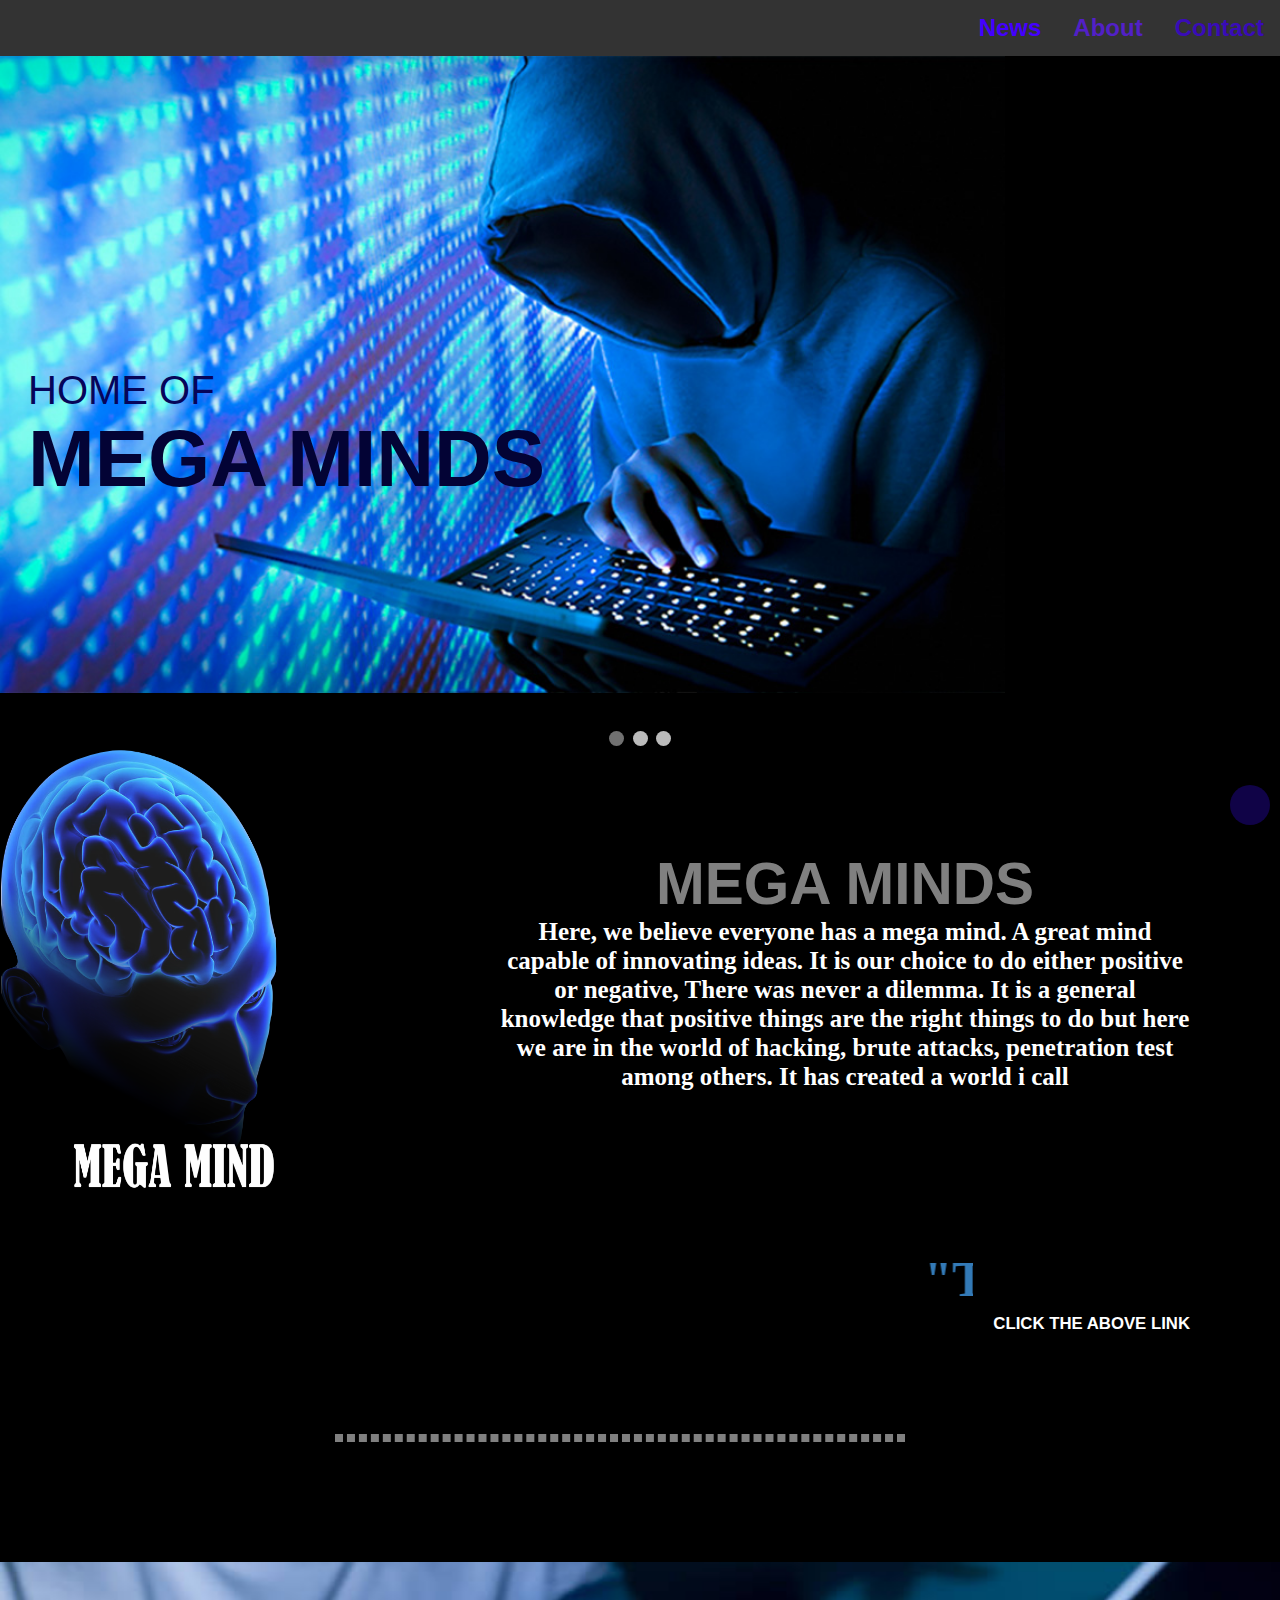
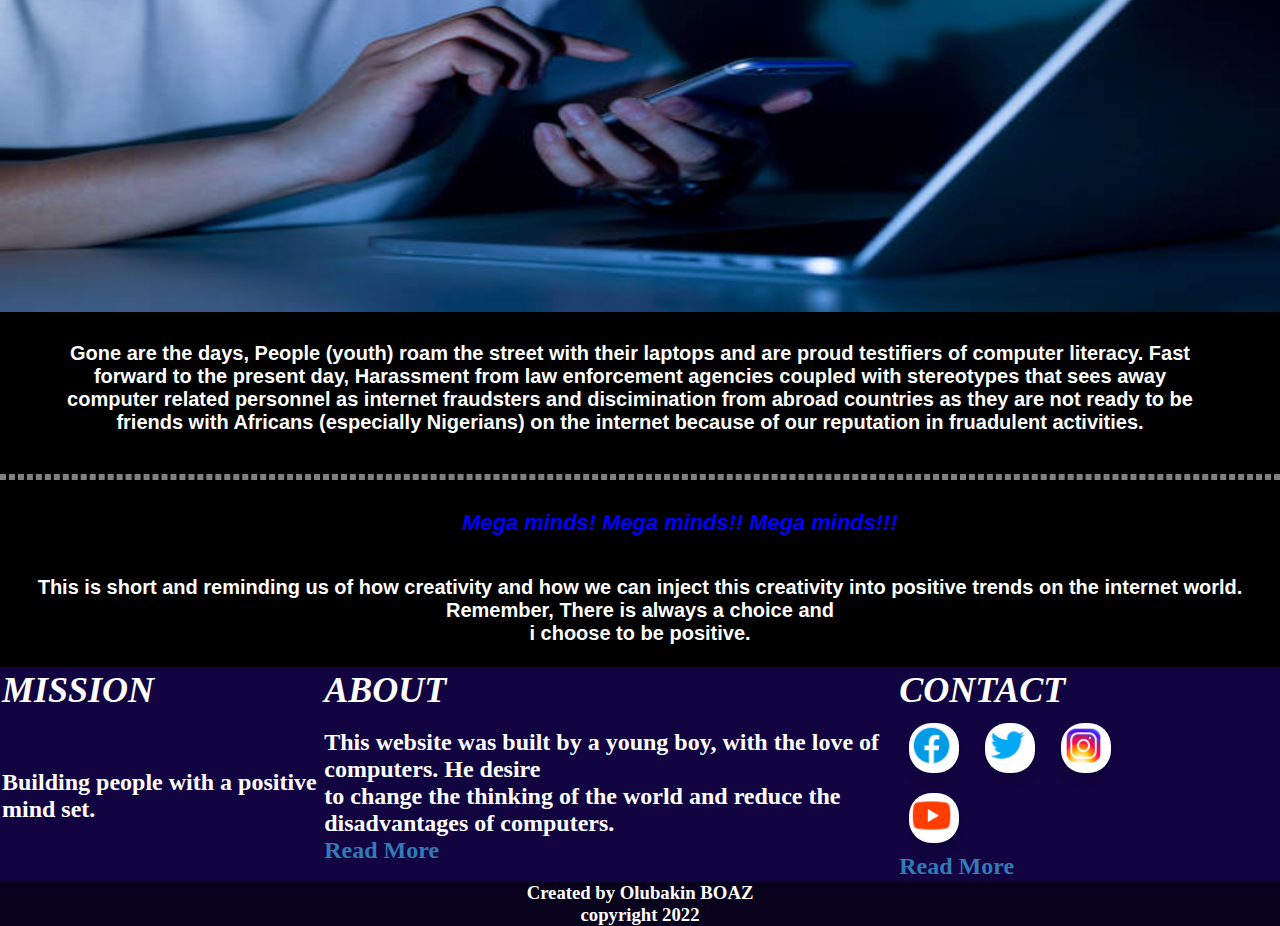
<file: index.html>
<!DOCTYPE HTML>
<html lang="en">
	<head>
<meta charset="UTF-8">
<meta http-equiv="Content-Type" content="text/html; charset=UTF-8">
<meta content="dark" name="color-scheme">
<meta content="origin" name="referrer">
<title>
	MEGAMIND
</title>
<link rel="icon" href="./Megamind_files/Logo.png" type="image/x-icon">
</head>

<body>
	<header>
		<div class="navbar">
			<h2>
				<ul class="tagcolor" style="color:mediumblue">
					<li class="tagcolor" style="color:rgb(4, 4, 247)"><a class="attributecolor"
							style="color:rgb(57, 11, 184)" href="./Contacts.html"
							style="color:mediumblue"="contact.asp"="tagcolor" style="color:mediumblue">Contact</a
							class="tagcolor" style="color:mediumblue"></li class="tagcolor" style="color:mediumblue">
					<li style="color:rgb(4, 4, 243)"><a class="attributecolor" style="color:rgb(82, 32, 199)"
							href="About.html" style="color:mediumblue"="about.asp"="tagcolor"
							style="color:mediumblue">About</a class="tagcolor" style="color:mediumblue"></li
						class="tagcolor" style="color:mediumblue">
					<li><a class="attributecolor" style="color:rgb(68, 0, 255)" href="News.html">News</a></li></ul class="tagcolor" style="color:mediumblue">
			</h2>
		</div>
	</header>

	<div class="slideshow-container">

		<div class="mySlides fade">
			<div class="numbertext">HOME OF <p>
				<h1 class="ind">MEGA MINDS</h1>
				</p>
			</div>
			<div class="show">
				<img src="./Megamind_files/img1.jpg" width="150%">
			</div>
			<div class="text"></div>
		</div>
		<div class="mySlides fade">
			<div class="numbertext1">
				<font face="Bahnschrift Condensed">WHERE GREAT INNOVATIONS ARE</font>
				<p>
					<font face="Bahnschrift Light SemiCondensed" width="200%">
						<h1>BUILT</h1>
					</font>
				</p>
			</div>
			<div class="show">
				<img src="./Megamind_files/img2.jpeg" width="150%">
			</div>
			<div class="text"></div>
		</div>

		<div class="mySlides fade">
			<div class="numbertext2">
				<font face="Bahnschrift Condensed">Technology by itself doesn't make leaders.<p>Technology only
						amplifies
						true leadership</p>
				</font>
			</div>
			<div class="show">
				<img src="./Megamind_files/img3.jfif" width="150%">
			</div>
			<div class="text"></div>
		</div>

	</div>
	<br>

	<div style="text-align:center">
		<span class="dot"></span>
		<span class="dot"></span>
		<span class="dot"></span>
	</div>

	<script>
		let slideIndex = 0;
		showSlides();

		function showSlides() {
			let i;
			let slides = document.getElementsByClassName("mySlides");
			let dots = document.getElementsByClassName("dot");
			for (i = 0; i < slides.length; i++) {
				slides[i].style.display = "none";
			}
			slideIndex++;
			if (slideIndex > slides.length) { slideIndex = 1 }
			for (i = 0; i < dots.length; i++) {
				dots[i].className = dots[i].className.replace(" active", "");
			}
			slides[slideIndex - 1].style.display = "block";
			dots[slideIndex - 1].className += " active";
			setTimeout(showSlides, 5000); // Change image every 2 seconds
		}
	</script>


	<div class="back-top text-center">
		<a class="img-circle" href="./index.html" id="toTop" style>
			<i class="fa fa-angle-double-up">
			</i>
		</a>
	</div>

	<img class="image" src="./Megamind_files/works.png" align="left">


	<H3>
		<link rel="stylesheet" href="./Megamind_files/mega.css">
		<link rel="stylesheet" href="./Megamind_files/mind.css">
		<script defer src="./Megamind_files/mega.js"></script>
		<div class="short">
			<H1>

				<HEAD>
					<FONT COLOR="GRAY">
						<h3>
							MEGA MINDS
						</h3>
					</FONT>
				</HEAD>
			</H1>
			<font face="Bell MT">
				Here, we believe everyone has a mega mind. A great mind capable of
				innovating ideas. It is our choice to do either positive
				or negative, There was never a dilemma. It is a general
				knowledge that positive things are the right things to do but here we are in the
				world of hacking, brute attacks, penetration test among others.
				It has created a world i call
			</font>
			<marquee>
				<P ALIGN="center">
					<a href="dark.html">
						<FONT FACE="Algerian">
							<H1>
								"THE DARK WORLD OF COMPUTER"
							</H1>
						</FONT>
					</a>
				</P>
			</marquee>

			<h6 align="right">CLICK THE ABOVE LINK</h6>
			<center>
				<hr>
			</center>
		</div>
		<div class="comp1">
			<IMG class="comp" src="./Megamind_files/computer.jpg">
		</div>
		<div class="boaz">
			Gone are the days, People (youth) roam the street with their laptops and are proud testifiers of computer
			literacy. Fast forward to the present day, Harassment from law enforcement agencies coupled with stereotypes
			that sees away computer related personnel as internet fraudsters and discimination from abroad countries
			as they are not ready to be friends with Africans (especially Nigerians) on the internet because of our
			reputation in fruadulent activities.
		</div>
		<hr class="stop">
		<P>
			<FONT COLOR="BLUE">
				<i>
					<div class="mega">
						<h3>
							Mega minds! Mega minds!! Mega minds!!!
						</h3>
					</div>
				</i>
			</FONT>
		<p>
		<div class="last">
			This is short and reminding us of how creativity and
			how we can inject this creativity into positive trends on the internet world. Remember, There is always a
			choice and
			<p class="pos">i choose to be positive.</p>
		</div>
		</p>
		<br>
		<hgroup>
			<table style="width:90%">
				<tr>
					<td>
						<i>
							<h2>
								MISSION
							</h2>
						</i>
					</td>
					<td>
						<i>
							<H2>
								ABOUT
							</H2>
						</i>
					</td>
					<td>
						<i>
							<h2>
								CONTACT
							</h2>
						</i>
					</td>
				</tr>
				<tr>
					<td>
						<p>
							Building people with a positive mind set.
						</p>
					</td>
					<td>
						This website was built by a young boy, with the love of computers. He desire
						<P>
							to change the thinking of the world and reduce the disadvantages of computers.
						</P>
						<p>
							<a href="About.html">
								Read More
							</a>
						</p>
					</td>
					<td>
						<div class="wrapper">
							<a href="https://www.facebook.com/profile.php?id=100051175212302" class="icon facebook">
								<div class="tooltip">Facebook</div>
								<span><i class="fab fa-facebook-f"></i></span>
								<img src="./Megamind_files/icons8-facebook-48.png" style="height: 45px;">
							</a>
							<a href="https://twitter.com/Mega0mind" class="icon Phone">
								<div class="tooltip">Tweeter</div>
								<span><i class="fab fa-Phone"></i></span>
								<img src="./Megamind_files/tweeter.png" style="height: 45px;">
							</a>
							<a href="https://www.instagram.com/mastersrh" class="icon instagram">
								<div class="tooltip">Instagram</div>
								<span><i class="fab fa-instagram"></i></span>
								<img src="./Megamind_files/icons8-instagram-48.png" style="height: 45px;">
							</a>
							<a href="https://www.youtube.com/@Megamind-0" class="icon youtube">
								<div class="tooltip">Youtube</div>
								<span><i class="fab fa-youtube"></i></span>
								<img src="./Megamind_files/icons8-youtube-48.png" style="height: 45px;">
							</a>
						</div>
						<a href="./Contacts.html">
							Read More
						</a>
						</p>
					</td>
				</tr>
			</table>
		</hgroup>

		<footer>
			<p align="center">
				Created by Olubakin BOAZ
			</p>
			<p align="center">
				copyright 2022
			</p>
		</footer>
	</H3>


</body>

</HTML>
</file>
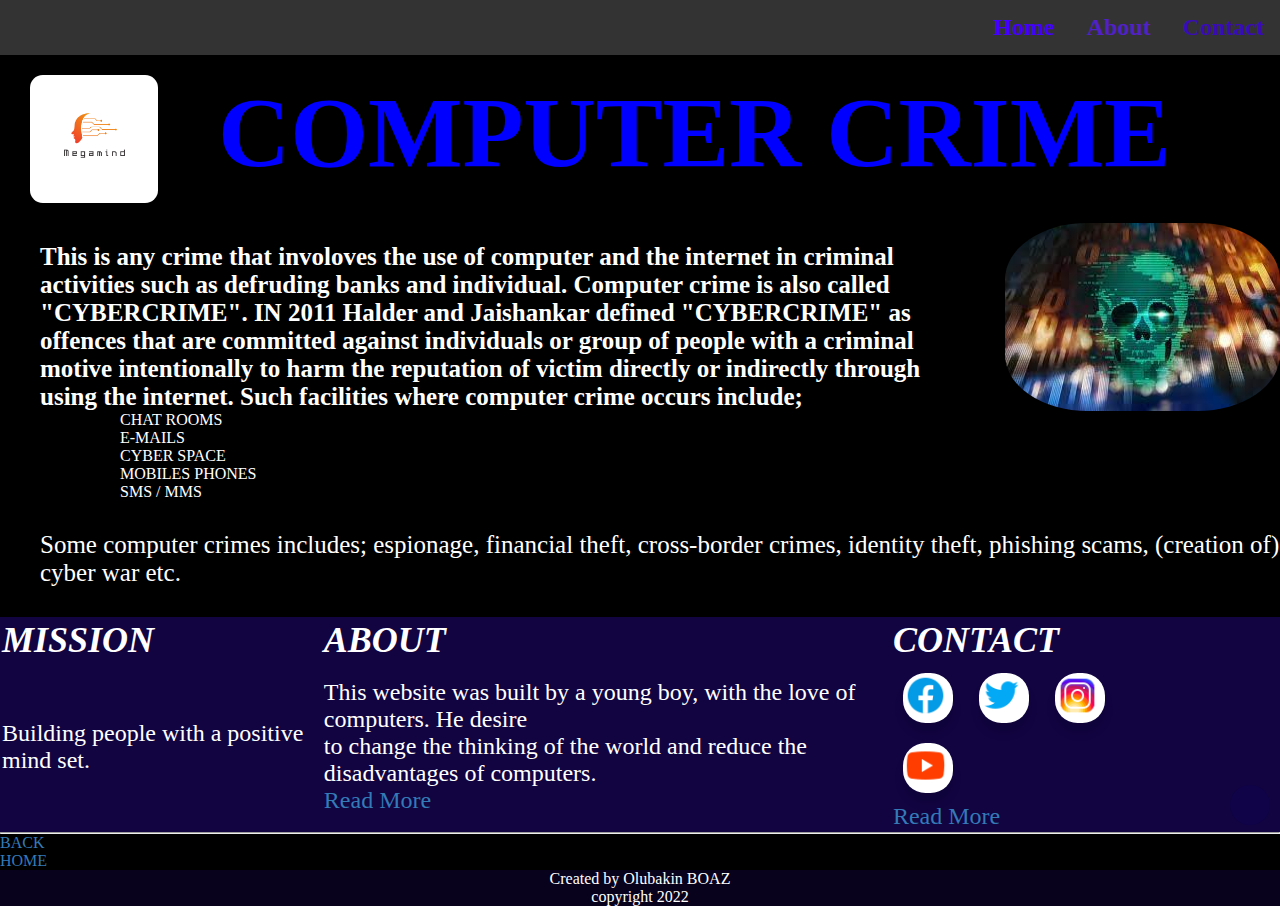
<file: COMPUTER CRIME.HTML>
<!DOCTYPE HTML>
<html lang="en">
    <meta charset="UTF-8">
        <TITLE>COMPUTER CRIME</TITLE>
        <link rel="icon" href="./Megamind_files/Logo.png" type="image/x-icon">
                <link rel="stylesheet" href="./Megamind_files/mega.css">
                    <div class="back-top text-center"> <a class="img-circle" href="dark.html" id="toTop" style>
                        <i class="fa fa-angle-double-up">
                        </i></a></div>
    <style>
        .join{
            display: flex;
            margin-top: 20px;
        }
        .logo{
            border-radius: 10%;
            height: 10%;
            width: 10%;
            margin-right: 60px;
            margin-left: 30px;
        }
        .this{
            display: flex;
            margin-top: 20px;
        }
        .crime{
            border-radius: 30%;
        
        }
        .any{
            margin-top: 20px;
            margin-left: 40px;
            font-size: 25px;        
            margin-right: 30px;
        }
        .line{
            margin-left: 120px;
            margin-bottom: 30px;
        }
        .last-para{
            margin-left: 40px;
            font-size: 25px;
            margin-bottom: 30px;
        }
    </style>
    <h2>
        <ul class="tagcolor" style="color:mediumblue">
            <li class="tagcolor" style="color:rgb(4, 4, 247)"><a class="attributecolor" style="color:rgb(57, 11, 184)"
                    href="./Contacts.html" style="color:mediumblue"="contact.asp"="tagcolor"
                    style="color:mediumblue">Contact</a class="tagcolor" style="color:mediumblue"></li class="tagcolor"
                style="color:mediumblue">
            <li class="tagcolor" style="color:rgb(4, 4, 243)"><a class="attributecolor" style="color:rgb(82, 32, 199)"
                    href="About.html" style="color:mediumblue"="about.asp"="tagcolor" style="color:mediumblue">About</a
                    class="tagcolor" style="color:mediumblue"></li class="tagcolor" style="color:mediumblue">
            <li class="tagcolor" style="color:mediumblue"><a class="attributecolor" style="color:rgb(68, 0, 255)"
                    href="./index.html" style="color:mediumblue"="news.asp"="tagcolor" style="color:mediumblue">Home</a
                    class="tagcolor" style="color:mediumblue"></li class="tagcolor" style="color:mediumblue">
        </ul class="tagcolor" style="color:mediumblue">
    </h2>
        <FONT FACE="Agency FB">
        <header class="join">
            <IMG class="logo" SRC="./Megamind_files/Logo.png">
            <FONT FACE="Algerian"><FONT COLOR="BLUE" style="font-size: 50px;"><H1>COMPUTER CRIME</H1></FONT></FONT>
        </header>
        </FONT>
        <div class="this">
             
            <h3 class="any">
                This is any crime that involoves the use of computer and the internet in criminal 
                activities such as defruding banks and individual. Computer crime is also called "CYBERCRIME". IN 2011 Halder and Jaishankar 
                defined "CYBERCRIME" as offences that are committed 
                against individuals or group of people with a criminal motive intentionally to harm the reputation 
                of victim directly or indirectly through using the internet. 
                Such facilities where computer crime occurs include;
            </h3>
            <IMG class="crime" src="./Megamind_files/Crime.jpg">
    </div>
    <div class="line">
<p>CHAT ROOMS</p>
<p>E-MAILS</p>
<p>CYBER SPACE</p>
<p>MOBILES PHONES</p>
<p>SMS / MMS</p>
</div>
<div class="last-para">
Some computer crimes includes; espionage, financial theft, cross-border crimes, identity theft, phishing scams, 
(creation of) cyber war etc.
</div>
<hgroup>
    <table style="width:90%">
        <tr>
            <td>
                <i>
                    <h2>
                        MISSION
                    </h2>
                </i>
            </td>
            <td>
                <i>
                    <H2>
                        ABOUT
                    </H2>
                </i>
            </td>
            <td>
                <i>
                    <h2>
                        CONTACT
                    </h2>
                </i>
            </td>
        </tr>
        <tr>
            <td>
                <p>
                    Building people with a positive mind set.
                </p>
            </td>
            <td>
                This website was built by a young boy, with the love of computers. He desire
                <P>
                    to change the thinking of the world and reduce the disadvantages of computers.
                </P>
                <p>
                    <a href="About.html">
                        Read More
                    </a>
                </p>
            </td>
            <td>
                <div class="wrapper">
                    <a href="https://www.facebook.com/profile.php?id=100051175212302" class="icon facebook">
                        <div class="tooltip">Facebook</div>
                        <span><i class="fab fa-facebook-f"></i></span>
                        <img src="./Megamind_files/icons8-facebook-48.png" style="height: 45px;">
                    </a>
                    <a href="https://twitter.com/Mega0mind" class="icon Phone">
                        <div class="tooltip">Tweeter</div>
                        <span><i class="fab fa-Phone"></i></span>
                        <img src="./Megamind_files/tweeter.png" style="height: 45px;">
                    </a>
                    <a href="https://www.instagram.com/mastersrh" class="icon instagram">
                        <div class="tooltip">Instagram</div>
                        <span><i class="fab fa-instagram"></i></span>
                        <img src="./Megamind_files/icons8-instagram-48.png" style="height: 45px;">
                    </a>
                    <a href="https://www.youtube.com/@Megamind-0" class="icon youtube">
                        <div class="tooltip">Youtube</div>
                        <span><i class="fab fa-youtube"></i></span>
                        <img src="./Megamind_files/icons8-youtube-48.png" style="height: 45px;">
                    </a>
                </div>
                <a href="./Contacts.html">
                    Read More
                </a>
                </p>
            </td>
        </tr>
    </table>
</hgroup>
<HR>
<a href="./dark.html">BACK</a>
<P>
    <a href="./index.html">HOME</a>
</P>
<footer>
    <p align="center">
        Created by Olubakin BOAZ
    </p>
    <p align="center">
        copyright 2022
    </p>
</footer>
</HTML>
</file>
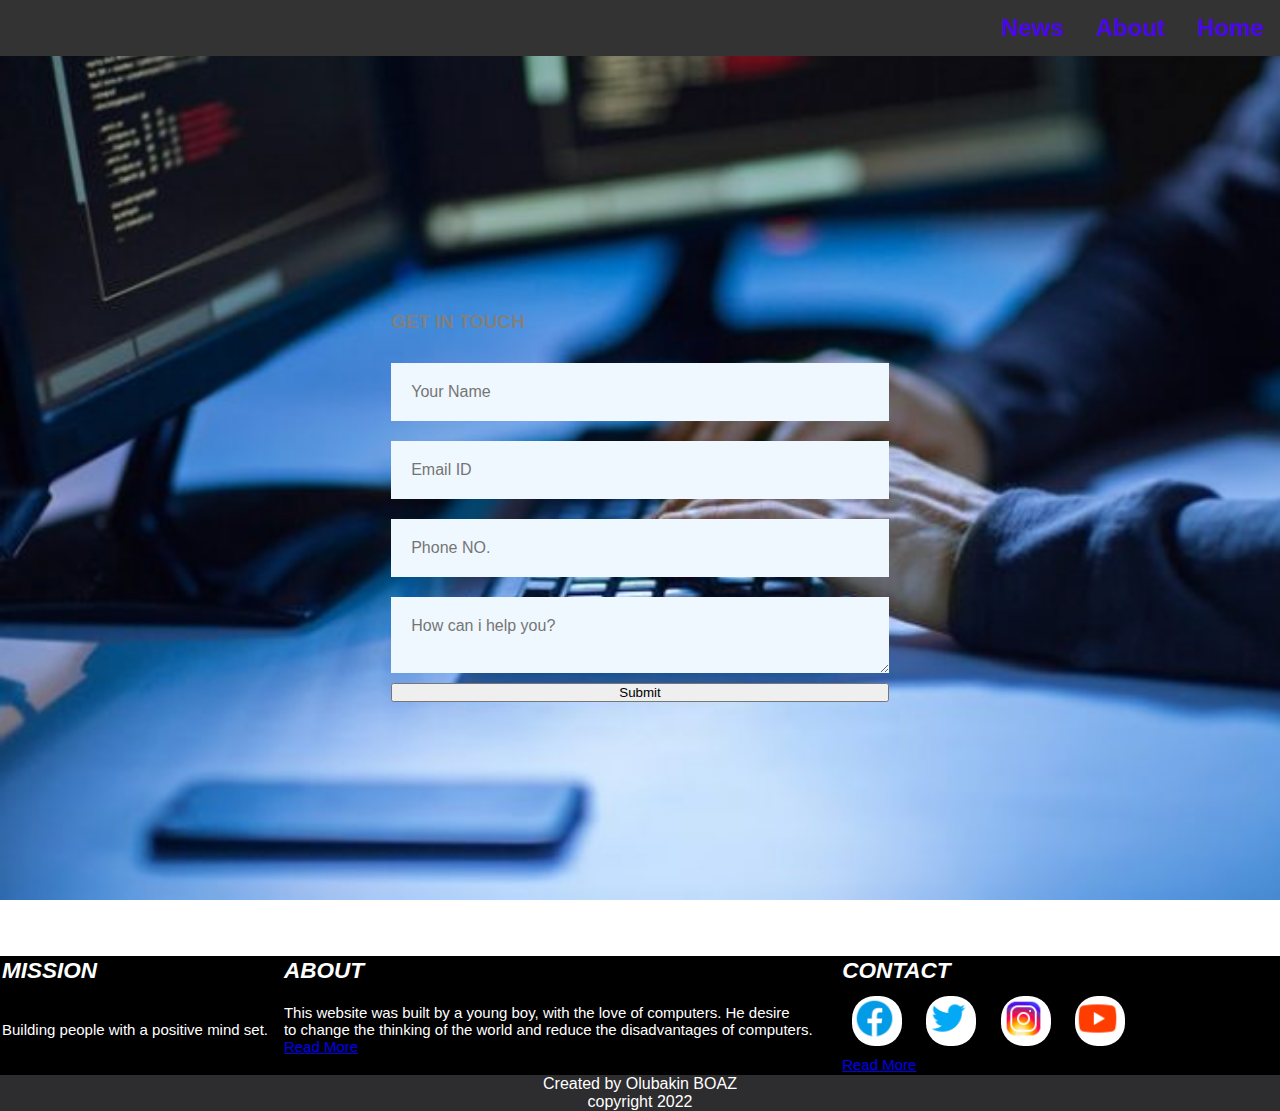
<file: Contacts.html>
<!DOCTYPE html>
<html lang="en">

<head>
    <meta charset="UTF-8">
    <meta http-equiv="X-UA-Compatible" content="IE=edge">
    <meta name="viewport" content="width=device-width, initial-scale=1.0">
    <title>Contact</title>
    <link rel="icon" href="./Megamind_files/Logo.png" type="image/x-icon">
    <h2>
        <ul>
            <li><a style="color:rgb(74, 7, 231)" href="./index.html">Home</a></li class="tagcolor"
                style="color:mediumblue">
            <li><a class="attributecolor" style="color:rgb(74, 7, 231)" href="./About.html">About</a></li>
            <li><a style="color:rgb(74, 7, 231)" href="./News.html">News</a></li>
        </ul>
    </h2>
</head>
<link rel="stylesheet" href="./Megamind_files/Contacts.css">
<style>
    body {
        background-image: url('./Megamind_files/hack.jpg');
        background-repeat: no-repeat;
        background-attachment: fixed;
        background-size: cover;
    }

</style>

<body>
    <div class="container">
        <form action="mailto:megaolubakin@gmail.com" method="post" enctype="text/plain">
            <h3>GET IN TOUCH</h3>
            <input type="text" id="name" placeholder="Your Name" required>
            <input type="email" id="email" placeholder="Email ID" required>
            <input type="phone" id="Phone" placeholder="Phone NO." required>
            <textarea id="message" row="4" placeholder="How can i help you?"></textarea>
            <button type="submit">Submit</button>
        </form>
    </div>
    <hgroup>
        <table style="width:90%">
            <tr>
                <td>
                    <i>
                        <h2>
                            MISSION
                        </h2>
                    </i>
                </td>
                <td>
                    <i>
                        <H2>
                            ABOUT
                        </H2>
                    </i>
                </td>
                <td>
                    <i>
                        <h2>
                            CONTACT
                        </h2>
                    </i>
                </td>
            </tr>
            <tr>
                <td>
                    <p>
                        Building people with a positive mind set.
                    </p>
                </td>
                <td>
                    This website was built by a young boy, with the love of computers. He desire
                    <P>
                        to change the thinking of the world and reduce the disadvantages of computers.
                    </P>
                    <p>
                        <a href="About.html">
                            Read More
                        </a>
                    </p>
                </td>
                <td>
                    <div class="wrapper">
                        <a href="https://www.facebook.com/profile.php?id=100051175212302" class="icon facebook">
                            <div class="tooltip">Facebook</div>
                            <span><i class="fab fa-facebook-f"></i></span>
                            <img src="./Megamind_files/icons8-facebook-48.png" style="height: 45px;">
                        </a>
                        <a href="https://twitter.com/Mega0mind" class="icon Phone">
                            <div class="tooltip">Tweeter</div>
                            <span><i class="fab fa-Phone"></i></span>
                            <img src="./Megamind_files/tweeter.png" style="height: 45px;">
                        </a>
                        <a href="https://www.instagram.com/mastersrh" class="icon instagram">
                            <div class="tooltip">Instagram</div>
                            <span><i class="fab fa-instagram"></i></span>
                            <img src="./Megamind_files/icons8-instagram-48.png" style="height: 45px;">
                        </a>
                        <a href="https://www.youtube.com/@Megamind-0" class="icon youtube">
                            <div class="tooltip">Youtube</div>
                            <span><i class="fab fa-youtube"></i></span>
                            <img src="./Megamind_files/icons8-youtube-48.png" style="height: 45px;">
                        </a>
                    </div>
                    <a href="./Contacts.html">
                        Read More
                    </a>
                    </p>
                </td>
            </tr>
        </table>
    </hgroup>

    <footer>
        <p align="center">
            Created by Olubakin BOAZ
        </p>
        <p align="center">
            copyright 2022
        </p>
    </footer>
    </H3>

</body>

</html>
</file>
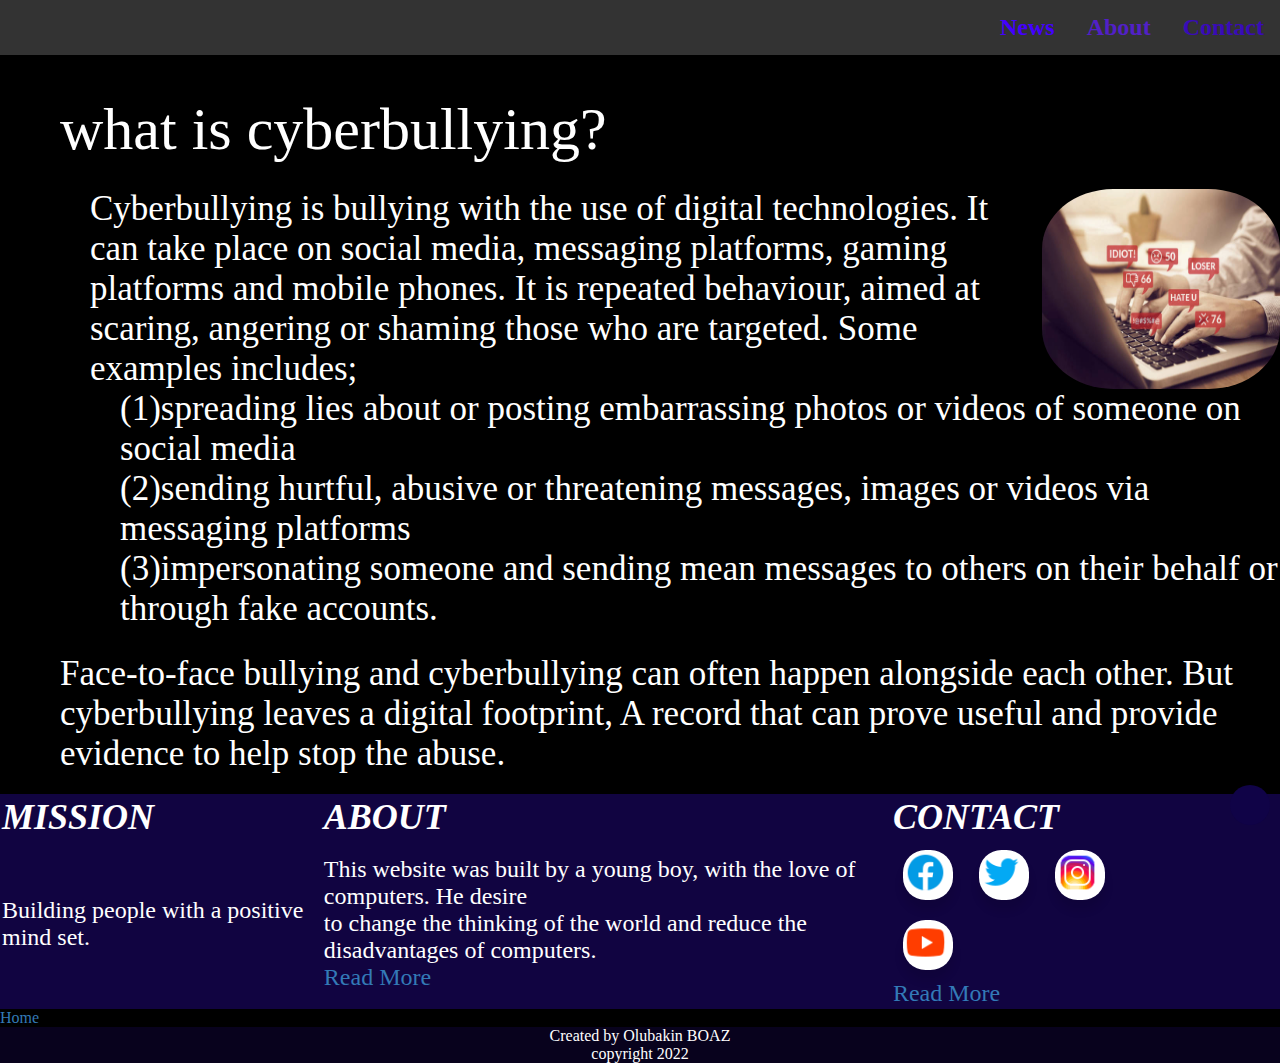
<file: CYBER BULLYING.HTML>
<!DOCTYPE HTML>
<html lang="en">
<head>
    <meta charset="UTF-8">
<TITLE>CYBER BULLYING</TITLE>
<link rel="icon" href="./Megamind_files/Logo.png" type="image/x-icon">
<link rel="stylesheet" href="./Megamind_files/mega.css">
<div class="back-top text-center"> <a class="img-circle" href="viru.HTML" id="toTop" style>
    <i class="fa fa-angle-double-up"></i></a></div>

    <style>
        .Question{
            font-size: 60px;
            margin-top: 40px;
            margin-left: 60px;
            margin-bottom: 25px;
        }
        .explain{
            font-size: 35px;
            margin-left: 90px;
            display: flex;
        }
        .expl{
            margin-left: 120px;
            font-size: 35px;
            margin-bottom: 25px;
        }
        .pic-bully{
            width: 20%;
            border-radius: 30%;
        }
        .know{
            margin-left: 60px;
            font-size: 35px;
            margin-bottom: 20px;
        }
    </style>
</head>
<body>
    <h2>
        <ul class="tagcolor" style="color:mediumblue">
          <li class="tagcolor" style="color:rgb(4, 4, 247)"><a class="attributecolor" style="color:rgb(57, 11, 184)" href="./Contacts.html" style="color:mediumblue"="contact.asp"="tagcolor" style="color:mediumblue">Contact</a class="tagcolor" style="color:mediumblue"></li class="tagcolor" style="color:mediumblue">
          <li class="tagcolor" style="color:rgb(4, 4, 243)"><a class="attributecolor" style="color:rgb(82, 32, 199)" href="About.HTML" style="color:mediumblue"="about.asp"="tagcolor" style="color:mediumblue">About</a class="tagcolor" style="color:mediumblue"></li class="tagcolor" style="color:mediumblue">
              <li class="tagcolor" style="color:mediumblue"><a class="attributecolor" style="color:rgb(68, 0, 255)" href="attributevaluecolor" style="color:mediumblue"="news.asp"="tagcolor" style="color:mediumblue">News</a class="tagcolor" style="color:mediumblue"></li class="tagcolor" style="color:mediumblue">
          </ul class="tagcolor" style="color:mediumblue">
      </h2>
    <div class="Question">
        what is cyberbullying?
    </div>
    <div class="explain">
        Cyberbullying is bullying with the use of digital technologies. It can take place on social media, messaging platforms, gaming platforms and mobile phones. It is repeated behaviour, aimed at scaring, angering or shaming those who are targeted. Some examples includes;
        <IMG class="pic-bully" src="./Megamind_files/cyber bully.jpg">
    </div>
    <div class="expl">
         <p>(1)spreading lies about or posting embarrassing photos or videos of someone on social media</p>
        <p>(2)sending hurtful, abusive or threatening messages, images or videos via messaging platforms</p>
        <p>(3)impersonating someone and sending mean messages to others on their behalf or through fake accounts.</p>
    </div>
    <div class="know">
        Face-to-face bullying and cyberbullying can often happen alongside each other. But cyberbullying leaves a digital footprint, A record that can prove useful and provide evidence to help stop the abuse.
    </div>
</body>
<hgroup>
    <table style="width:90%">
        <tr>
            <td>
                <i>
                    <h2>
                        MISSION
                    </h2>
                </i>
            </td>
            <td>
                <i>
                    <H2>
                        ABOUT
                    </H2>
                </i>
            </td>
            <td>
                <i>
                    <h2>
                        CONTACT
                    </h2>
                </i>
            </td>
        </tr>
        <tr>
            <td>
                <p>
                    Building people with a positive mind set.
                </p>
            </td>
            <td>
                This website was built by a young boy, with the love of computers. He desire
                <P>
                    to change the thinking of the world and reduce the disadvantages of computers.
                </P>
                <p>
                    <a href="About.html">
                        Read More
                    </a>
                </p>
            </td>
            <td>
                <div class="wrapper">
                    <a href="https://www.facebook.com/profile.php?id=100051175212302" class="icon facebook">
                        <div class="tooltip">Facebook</div>
                        <span><i class="fab fa-facebook-f"></i></span>
                        <img src="./Megamind_files/icons8-facebook-48.png" style="height: 45px;">
                    </a>
                    <a href="https://twitter.com/Mega0mind" class="icon Phone">
                        <div class="tooltip">Tweeter</div>
                        <span><i class="fab fa-Phone"></i></span>
                        <img src="./Megamind_files/tweeter.png" style="height: 45px;">
                    </a>
                    <a href="https://www.instagram.com/mastersrh" class="icon instagram">
                        <div class="tooltip">Instagram</div>
                        <span><i class="fab fa-instagram"></i></span>
                        <img src="./Megamind_files/icons8-instagram-48.png" style="height: 45px;">
                    </a>
                    <a href="https://www.youtube.com/@Megamind-0" class="icon youtube">
                        <div class="tooltip">Youtube</div>
                        <span><i class="fab fa-youtube"></i></span>
                        <img src="./Megamind_files/icons8-youtube-48.png" style="height: 45px;">
                    </a>
                </div>
                <a href="./Contacts.html">
                    Read More
                </a>
                </p>
            </td>
        </tr>
    </table>
</hgroup>
<p align="LEFT"><a href="index.html">Home</a></p>
<footer>
<p align="center">Created by Olubakin BOAZ</p>
<p align="center">copyright 2022</p>
</footer>
    

</HTML>
</file>
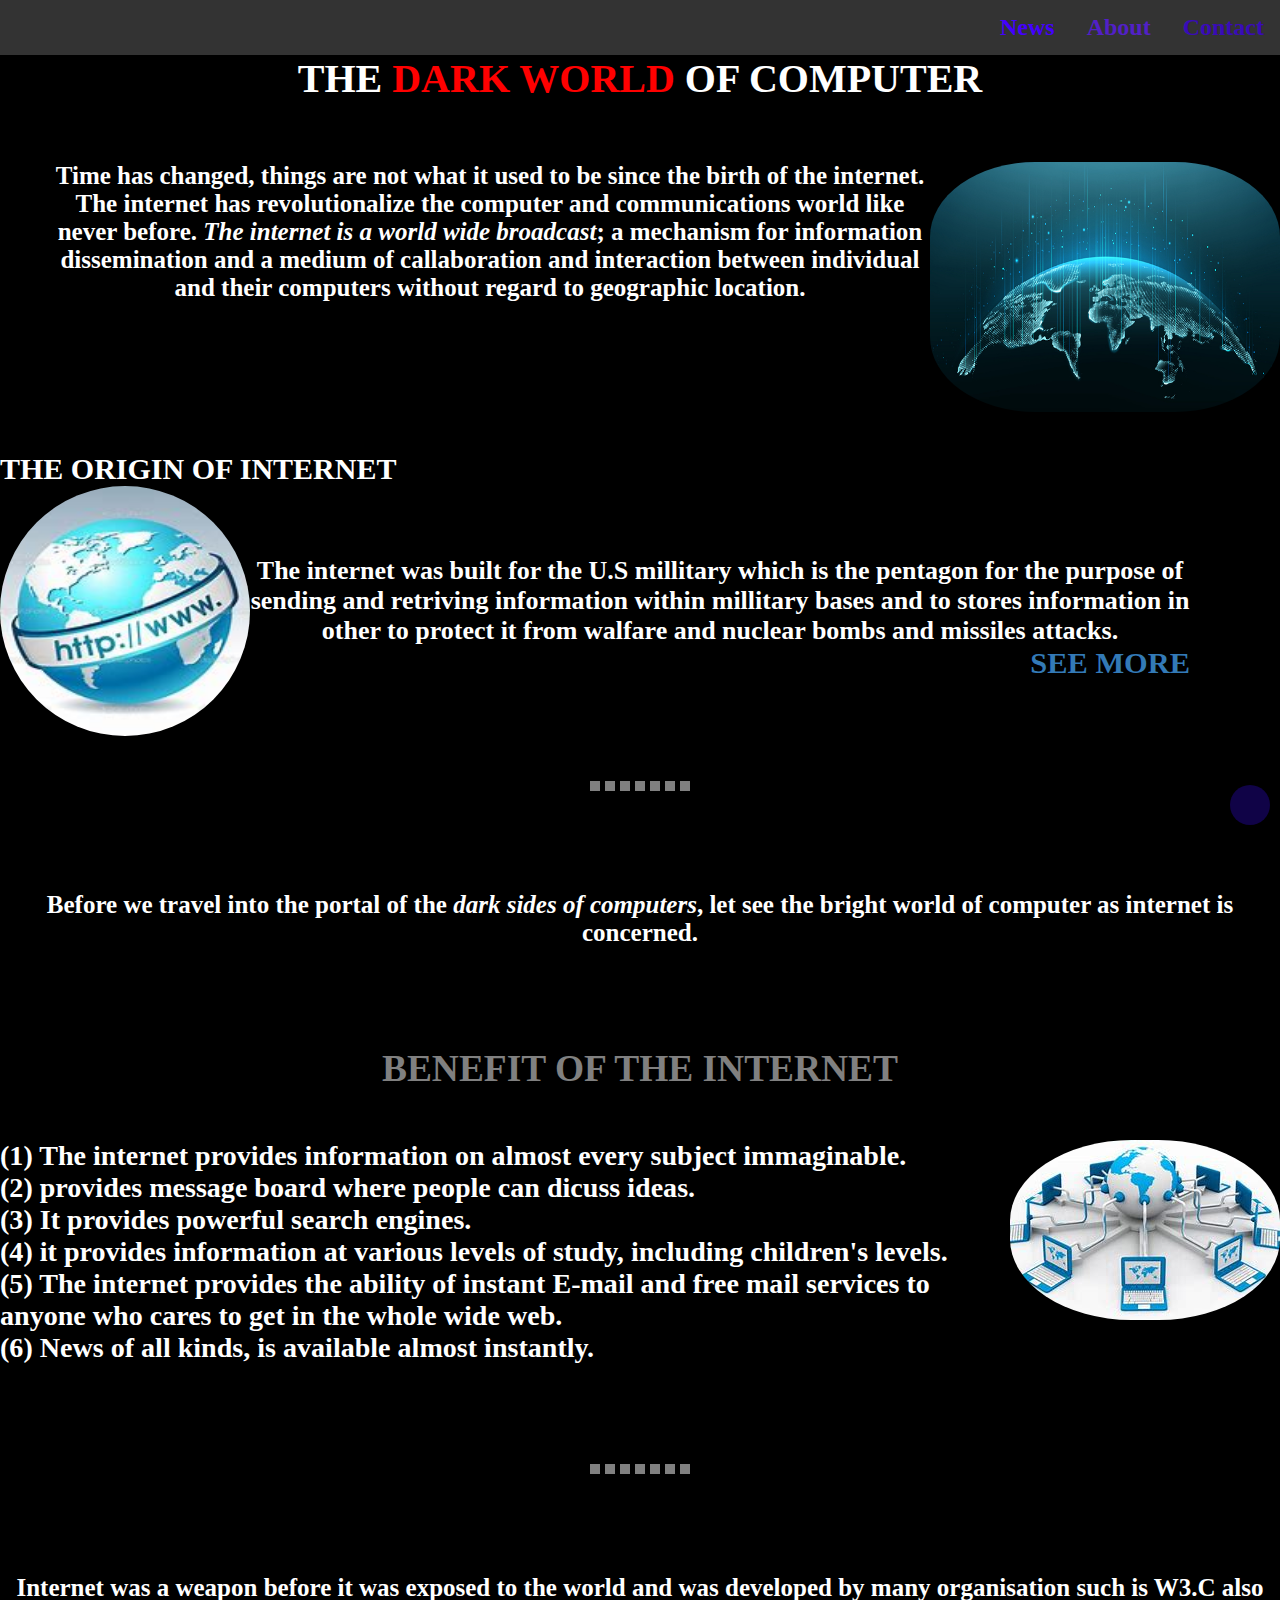
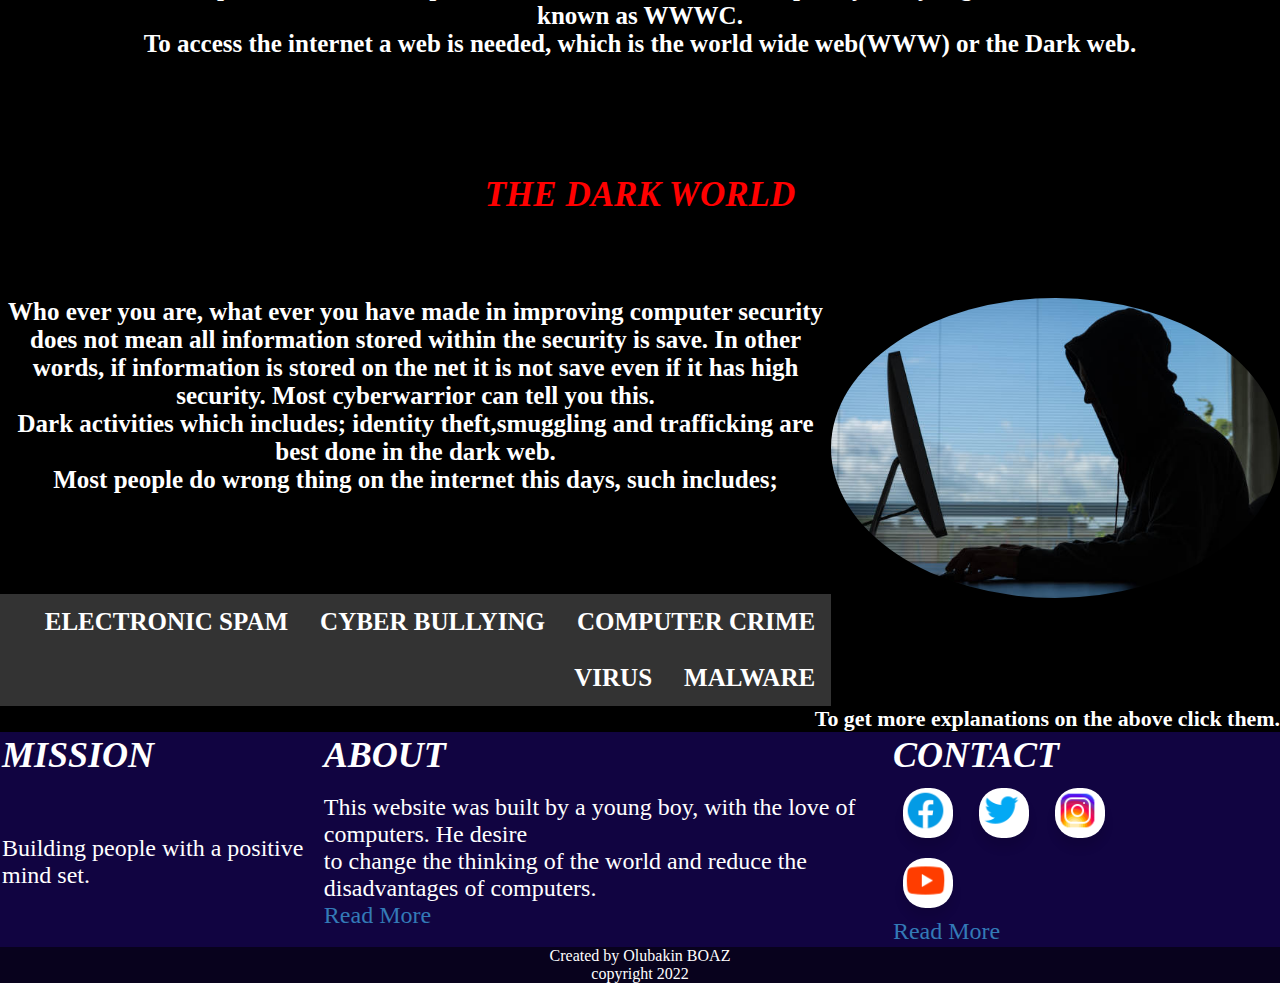
<file: dark.html>
<!DOCTYPE html>
<html lang="en">
    <meta charset="UTF-8">
    <meta http-equiv="Content-Type" content="text/html; charset=UTF-8">
    <meta content="dark" name="color-scheme">
    <meta content="origin" name="referrer">
    
        <TITLE>
            THE DARK WORLD OF COMPUTERS
        </TITLE>
        <link rel="icon" href="./Megamind_files/Logo.png" type="image/x-icon">
        <link rel="stylesheet" href="./Megamind_files/mega.css">
        <script src="./Megamind_files/dark.js"></script>
        <h2>
            <ul class="tagcolor" style="color:mediumblue">
              <li class="tagcolor" style="color:rgb(4, 4, 247)"><a class="attributecolor" style="color:rgb(57, 11, 184)" href="./Contacts.html" style="color:mediumblue"="contact.asp"="tagcolor" style="color:mediumblue">Contact</a class="tagcolor" style="color:mediumblue"></li class="tagcolor" style="color:mediumblue">
              <li class="tagcolor" style="color:rgb(4, 4, 243)"><a class="attributecolor" style="color:rgb(82, 32, 199)" href="About.html" style="color:mediumblue"="about.asp"="tagcolor" style="color:mediumblue">About</a class="tagcolor" style="color:mediumblue"></li class="tagcolor" style="color:mediumblue">
                  <li class="tagcolor" style="color:mediumblue"><a class="attributecolor" style="color:rgb(68, 0, 255)" href="News.html" style="color:mediumblue"="news.asp"="tagcolor" style="color:mediumblue">News</a class="tagcolor" style="color:mediumblue"></li class="tagcolor" style="color:mediumblue">
              </ul class="tagcolor" style="color:mediumblue">
          </h2>
        <style>
            .side{
                text-align: center;
                margin: 60px 250px 150px 50px ;
                font-size: 25px;
                font-family: Bell MT;
            }
            .dark{
                height: 250px;
                width: 350px;
                border-radius: 30%;
            }
            .title{
                text-align: center;
                font-size: 20px;
            }
            .origin{
                font-size: 30px;
            }
            .internet{
                text-align: center;
                font-size: 26px;
                margin: 70px 90px 10px 10px;
            }
            .inte{
                height: 250px;
                width: 250px;
                border-radius: 150%;
            }
            .travel{
                text-align: center;
                font-size: 25px;
                margin: 0 0 100px 0;
            }
            .compu{
                border-radius: 45%;
            }
            hr{
                border: dashed 5px;
                margin: 100px auto;
                width: 100px;

            }
            .apra{
                margin: 50px auto;
            }
            .access{
                text-align: center;
                font-size: 25px;
                margin: 0 0 100px 0;
            }
            .world{
                text-align: center;
                font-size: 35px;
                margin: 0 0 80px 0;
            }
            .da{
                height: 300px;
                border-radius: 50%;

            }
            .who{
                text-align: center;
                font-size: 25px;
                margin: 0 10px 100px 0;
            }
            .para{
                text-align: left;
                font-size: 25px;
            }
        </style>
        <div class="title">
        <H1><font face="Algerian"><HEAD>THE <FONT COLOR="RED">DARK WORLD </FONT>OF COMPUTER</HEAD></H1></font>
        </div>
        <H3><FONT COLOR="WHITE"><FONT FACE="Baskerville Old Face">
            
        <IMG  class="dark" src="./Megamind_files/com.jpg" align="right">
            <div class="side">    
                Time has changed, things are not what it used to be since the birth of the internet. The internet
                has revolutionalize the computer and communications world like never before.<i>
                The internet is a world wide broadcast</i>; a mechanism for information dissemination
                and a medium of callaboration and interaction between individual and their computers without regard 
                to geographic location.
            </div>

          
        <div class="back-top text-center"> <a class="img-circle" href="dark.html" id="toTop" style>
        <i class="fa fa-angle-double-up"></i></a></div>

    
        <div class="origin">
        <FONT FACE="Castellar"><P><head>THE ORIGIN OF INTERNET</head></P></FONT>
        </div> 
        <img class="inte" src="./Megamind_files/int.jfif" align="left">
        <div class="internet">
            <font face="Bell MT">
                The internet was built for the U.S millitary which is the pentagon for the purpose of sending 
                and retriving information within millitary bases and to stores information in other to protect it from 
                walfare and nuclear bombs and missiles attacks.<h3><P ALIGN="RIGHT"><a href="more.html">SEE MORE</a></P></h3>
                
            </font>
        </div>
        <div class="travel">
            <hr>
        <p>
            <font face="Bahnschrift Condensed">
            Before we travel into the portal of the <i>dark sides of computers</i>, let see the bright world 
            of computer as internet is concerned.
        </font>
        </p>
        </div>
<H1 class="apra"><HEAD><FONT FACE="Harlow Solid Italic"><FONT COLOR="GRAY"><center>BENEFIT OF THE INTERNET</center></FONT></FONT></HEAD></H1>

<IMG class="compu" src="./Megamind_files/co.jfif" align="right">
    <h2>
    <ol>
    <p>(1) The internet provides information on almost every subject immaginable.</p>
    <p>(2) provides message board where people can dicuss ideas.</p>
    <p>(3) It provides powerful search engines.</p>
    <p>(4) it provides information at various levels of study, including children's levels.</p>
    <p>(5) The internet provides the ability of instant E-mail and free mail services to anyone who cares 
         to get in the whole wide web.</p>
    <p>(6) News of all kinds, is available almost instantly.</p>
    </ol>
    </h2>
    

    <hr>
    <div class="access">
        Internet was a weapon before it was exposed to the world and was developed by many organisation such is W3.C
        also known as WWWC.
        <P>To access the internet a web is needed, which is the 
        world wide web(WWW) or the Dark web.</p>
    </div>



    <div class="world">
        <H2><HEAD><FONT class="world" COLOR="RED"><FONT FACE="Microsoft Sans Serif"><i>THE DARK WORLD</i></FONT></FONT></H2>
    </div>

<IMG  class="da" src="./Megamind_files/dar.jpg" ALIGN="right">
    
    <div class="who">
        <font face="Bell MT">
    Who ever you are, what ever you have made in improving computer security does not mean all 
    information stored within the security is save. In other words, if information is stored on the net it is not 
    save even if it has high security. Most cyberwarrior can tell you this.
    <p>Dark activities which includes; identity theft,smuggling and trafficking are best done in the 
    dark web.</P> Most people do wrong thing on the internet this days, such includes;
        </font>
    </div>

<UL class="para">
<li><a href="COMPUTER CRIME.HTML">COMPUTER CRIME</a></li>
<li><a href="CYBER BULLYING.HTML">CYBER BULLYING</a></li>
<li><a href="ELECTRONIC SPAM.HTML">ELECTRONIC SPAM</a></li>
<li><a href="MALWARE.HTML">MALWARE</a></li>
<li><a href="VIRUS.HTML">VIRUS</a></li>
</UL>
<H3><P ALIGN="RIGHT">To get more explanations on the above click them.</P></H4>
</FONT>
</FONT>
</H4>
<hgroup>
    <table style="width:90%">
        <tr>
            <td>
                <i>
                    <h2>
                        MISSION
                    </h2>
                </i>
            </td>
            <td>
                <i>
                    <H2>
                        ABOUT
                    </H2>
                </i>
            </td>
            <td>
                <i>
                    <h2>
                        CONTACT
                    </h2>
                </i>
            </td>
        </tr>
        <tr>
            <td>
                <p>
                    Building people with a positive mind set.
                </p>
            </td>
            <td>
                This website was built by a young boy, with the love of computers. He desire
                <P>
                    to change the thinking of the world and reduce the disadvantages of computers.
                </P>
                <p>
                    <a href="About.html">
                        Read More
                    </a>
                </p>
            </td>
            <td>
                <div class="wrapper">
                    <a href="https://www.facebook.com/profile.php?id=100051175212302" class="icon facebook">
                        <div class="tooltip">Facebook</div>
                        <span><i class="fab fa-facebook-f"></i></span>
                        <img src="./Megamind_files/icons8-facebook-48.png" style="height: 45px;">
                    </a>
                    <a href="https://twitter.com/Mega0mind" class="icon Phone">
                        <div class="tooltip">Tweeter</div>
                        <span><i class="fab fa-Phone"></i></span>
                        <img src="./Megamind_files/tweeter.png" style="height: 45px;">
                    </a>
                    <a href="https://www.instagram.com/mastersrh" class="icon instagram">
                        <div class="tooltip">Instagram</div>
                        <span><i class="fab fa-instagram"></i></span>
                        <img src="./Megamind_files/icons8-instagram-48.png" style="height: 45px;">
                    </a>
                    <a href="https://www.youtube.com/@Megamind-0" class="icon youtube">
                        <div class="tooltip">Youtube</div>
                        <span><i class="fab fa-youtube"></i></span>
                        <img src="./Megamind_files/icons8-youtube-48.png" style="height: 45px;">
                    </a>
                </div>
                <a href="./Contacts.html">
                    Read More
                </a>
                </p>
            </td>
        </tr>
    </table>
</hgroup>

<footer>
    <p align="center">
        Created by Olubakin BOAZ
    </p>
    <p align="center">
        copyright 2022
    </p>
</footer>

</BODY>
</HTML>
</file>
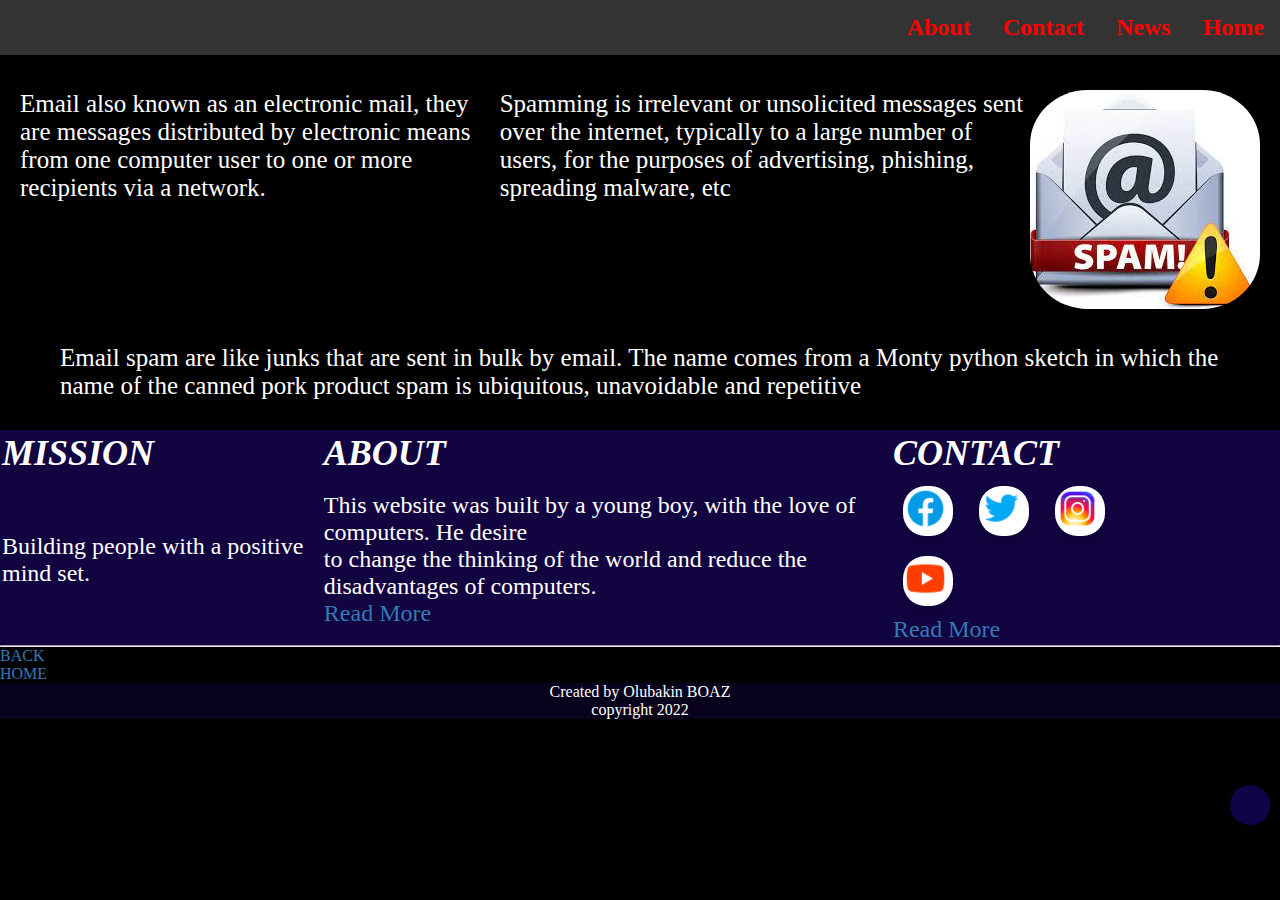
<file: ELECTRONIC SPAM.HTML>
<!DOCTYPE HTML>
<html lang="en">
<meta charset="UTF-8">
<TITLE>ELECTRONIC SPAM</TITLE>
<link rel="icon" href="./Megamind_files/Logo.png" type="image/x-icon">
<link rel="stylesheet" href="./Megamind_files/mega.css">
<div class="back-top text-center"><a class="img-circle" href="ELECTRONIC SPAM.HTML" id="toTop" style>
		<i class="fa fa-angle-double-up"></i></a></div>
<h2>
	<ul class="tagcolor" style="color:mediumblue">
		<li class="tagcolor" style="color:mediumblue"><a class="attributecolor" style="color:red" href="./index.html"
				style="color:mediumblue"="default.asp"="tagcolor" style="color:mediumblue">Home</a class="tagcolor"
				style="color:mediumblue"></li class="tagcolor" style="color:mediumblue">
		<li class="tagcolor" style="color:mediumblue"><a class="attributecolor" style="color:red" href="News.html"
				style="color:mediumblue"="news.asp"="tagcolor" style="color:mediumblue">News</a class="tagcolor"
				style="color:mediumblue"></li class="tagcolor" style="color:mediumblue">
		<li class="tagcolor" style="color:mediumblue"><a class="attributecolor" style="color:red" href="./Contacts.html"
				style="color:mediumblue"="contact.asp"="tagcolor" style="color:mediumblue">Contact</a class="tagcolor"
				style="color:mediumblue"></li class="tagcolor" style="color:mediumblue">
		<li class="tagcolor" style="color:mediumblue"><a class="attributecolor" style="color:red" href="About.html"
				style="color:mediumblue"="about.asp"="tagcolor" style="color:mediumblue">About</a class="tagcolor"
				style="color:mediumblue"></li class="tagcolor" style="color:mediumblue">
	</ul class="tagcolor" style="color:mediumblue">
</h2>
<style>
	.para-email {
		font-size: 25px;
		display: flex;
		margin-top: 35px;
		margin-left: 20px;
		margin-right: 20px;
	}

	.pic {
		border-radius: 25%;
	}

	.para2 {
		margin-top: 35px;
		margin-left: 60px;
		margin-right: 20px;
		font-size: 25px;
		margin-bottom: 30px;
	}

	.pi {
		display: none;
	}

	@media screen and (max-width: 1000px) {
		.para-email {
			flex-direction: column;
		}

		.pic {
			display: block;
		}

		.para2 {
			display: flex;
		}
	}
</style>
<div class="para-email">
	<P>Email also known as an electronic mail, they are messages distributed by electronic means from one computer user
		to one or more recipients via a network.</P>
	<p>
		Spamming is irrelevant or unsolicited messages sent over the internet, typically to a large number of users, for
		the purposes of advertising, phishing, spreading malware, etc
	</p>
	<img class="pic" src="./Megamind_files/spam.jpg">
</div>
<div class="para2">
	<p>
		Email spam are like junks that are sent in bulk by email. The name comes from a Monty python sketch in which the
		name of the canned pork product spam is ubiquitous, unavoidable and repetitive
	</p>
	<img class="pi" src="./Megamind_files/spam.jpg">
</div>





<hgroup>
	<table style="width:90%">
		<tr>
			<td>
				<i>
					<h2>
						MISSION
					</h2>
				</i>
			</td>
			<td>
				<i>
					<H2>
						ABOUT
					</H2>
				</i>
			</td>
			<td>
				<i>
					<h2>
						CONTACT
					</h2>
				</i>
			</td>
		</tr>
		<tr>
			<td>
				<p>
					Building people with a positive mind set.
				</p>
			</td>
			<td>
				This website was built by a young boy, with the love of computers. He desire
				<P>
					to change the thinking of the world and reduce the disadvantages of computers.
				</P>
				<p>
					<a href="About.html">
						Read More
					</a>
				</p>
			</td>
			<td>
				<div class="wrapper">
					<a href="https://www.facebook.com/profile.php?id=100051175212302" class="icon facebook">
						<div class="tooltip">Facebook</div>
						<span><i class="fab fa-facebook-f"></i></span>
						<img src="./Megamind_files/icons8-facebook-48.png" style="height: 45px;">
					</a>
					<a href="https://twitter.com/Mega0mind" class="icon Phone">
						<div class="tooltip">Tweeter</div>
						<span><i class="fab fa-Phone"></i></span>
						<img src="./Megamind_files/tweeter.png" style="height: 45px;">
					</a>
					<a href="https://www.instagram.com/mastersrh" class="icon instagram">
						<div class="tooltip">Instagram</div>
						<span><i class="fab fa-instagram"></i></span>
						<img src="./Megamind_files/icons8-instagram-48.png" style="height: 45px;">
					</a>
					<a href="https://www.youtube.com/@Megamind-0" class="icon youtube">
						<div class="tooltip">Youtube</div>
						<span><i class="fab fa-youtube"></i></span>
						<img src="./Megamind_files/icons8-youtube-48.png" style="height: 45px;">
					</a>
				</div>
				<a href="./Contacts.html">
					Read More
				</a>
				</p>
			</td>
		</tr>
	</table>
</hgroup>
<HR>
<a href="./dark.html">BACK</a>
<P>
	<a href="./index.html">HOME</a>
</P>
<footer>
	<p align="center">
		Created by Olubakin BOAZ
	</p>
	<p align="center">
		copyright 2022
	</p>
</footer>



</HTML>
</file>
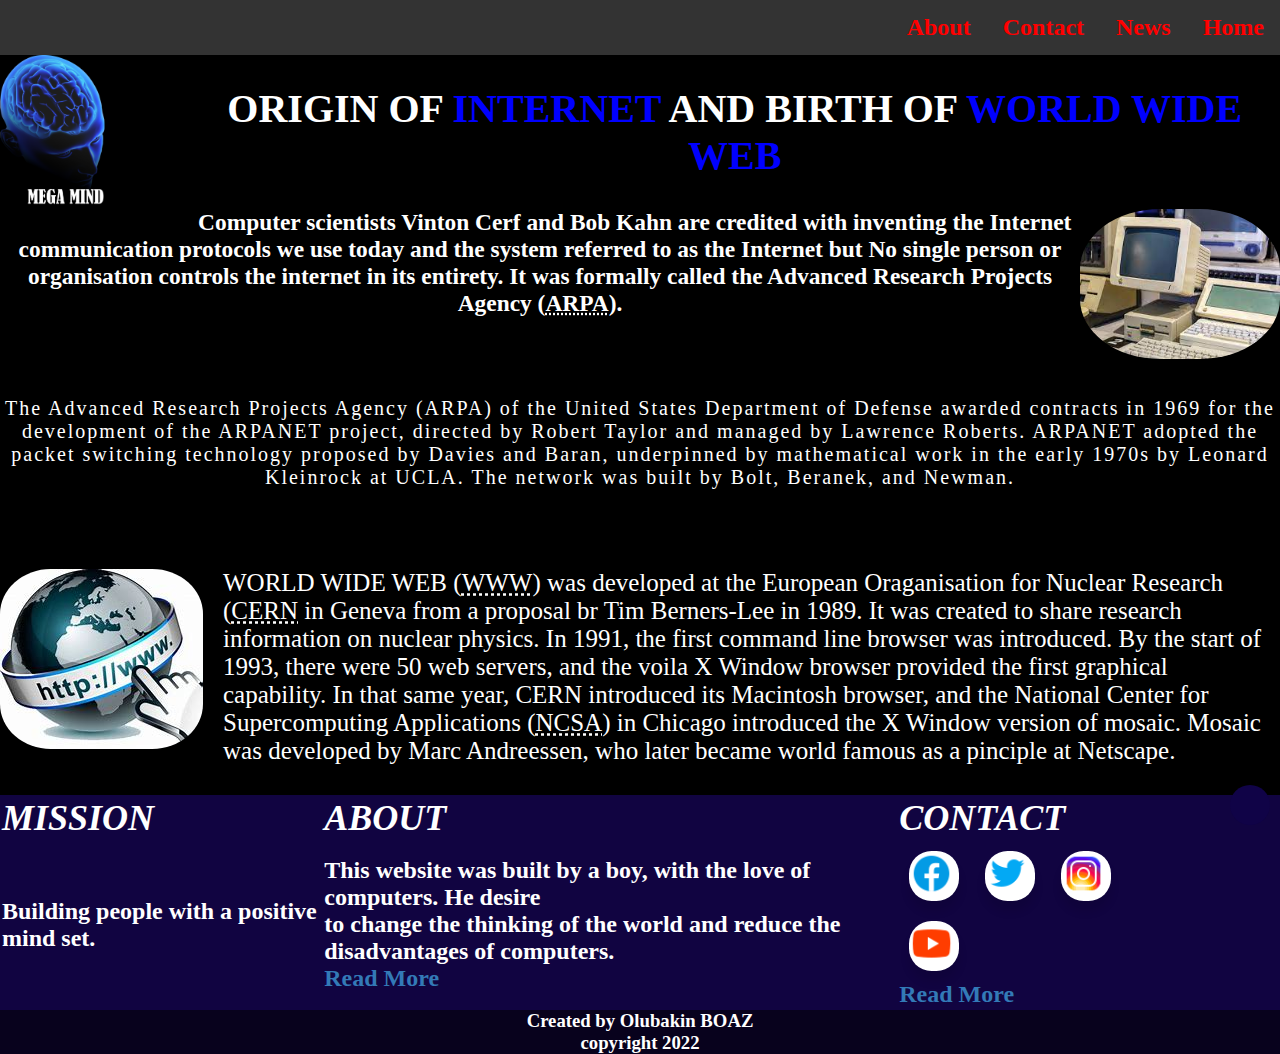
<file: more.html>
<!DOCTYPE HTML>
<html lang="en">
<meta charset="UTF-8">
<TITLE>ORIGIN OF INTERNET</TITLE>  
<link rel="icon" href="./Megamind_files/Logo.png" type="image/x-icon">
<link rel="stylesheet" href="./Megamind_files/mega.css">
<h2>
	<ul class="tagcolor" style="color:mediumblue">
		<li class="tagcolor" style="color:mediumblue"><a class="attributecolor" style="color:red"
				href="./Index.HTML" style="color:mediumblue"="default.asp"="tagcolor"
				style="color:mediumblue">Home</a class="tagcolor" style="color:mediumblue"></li class="tagcolor"
			style="color:mediumblue">
		<li class="tagcolor" style="color:mediumblue"><a class="attributecolor" style="color:red"
				href="News.html" style="color:mediumblue"="news.asp"="tagcolor"
				style="color:mediumblue">News</a class="tagcolor" style="color:mediumblue"></li class="tagcolor"
			style="color:mediumblue">
		<li class="tagcolor" style="color:mediumblue"><a class="attributecolor" style="color:red" href="./Contacts.html"
				style="color:mediumblue"="contact.asp"="tagcolor" style="color:mediumblue">Contact</a class="tagcolor"
				style="color:mediumblue"></li class="tagcolor" style="color:mediumblue">
		<li class="tagcolor" style="color:mediumblue"><a class="attributecolor" style="color:red" href="About.HTML"
				style="color:mediumblue"="about.asp"="tagcolor" style="color:mediumblue">About</a class="tagcolor"
				style="color:mediumblue"></li class="tagcolor" style="color:mediumblue">
	</ul class="tagcolor" style="color:mediumblue">
</h2>
<div class="back-top text-center"> <a class="img-circle" href="more.html" id="toTop" style>
		<i class="fa fa-angle-double-up"></i> </a> </div>
<header>
	<IMG SRC="./Megamind_files/works.png" height="170" ALIGN="LEFT">
</header>
<style>
	.origin {
		text-align: center;
		font-size: 20px;
		margin: 30px auto;
	}

	.omp {
		height: 150px;
		width: 200px;
		border-radius: 40%;
	}

	.ter {
		text-align: center;
		margin: 0 0 80px 0;
		font-size: 20px;
	}

	.res {
		text-align: center;
		font-size: 20px;
		margin: 0 0 80px 0;
	}

	.boit {
		font-size: 20px;
		letter-spacing: 2px;
	}

	.last {
		font-size: 25px;
		margin-bottom: 30px;
		margin-right: 10px;
	}

	.image {
		border-radius: 25%;
		margin-right: 20px;
	}
</style>
<div class="origin">
	<H1>
		<FONT COLOR="WHITE">
			<FONT FACE="Algerian">

				<HEAD>
					ORIGIN OF
					<FONT COLOR="BLUE">
						INTERNET
					</FONT>

					<HEAD>
						AND BIRTH OF
						<font color="blue">WORLD WIDE WEB</font>
			</font>
		</FONT>
	</H1>
</div>
<IMG class="omp" src="./Megamind_files/comp.jpg" ALIGN="RIGHT">
<div class="ter">
	<font face="Bell MT">
		<h3>
			Computer scientists Vinton Cerf and Bob Kahn are credited with inventing the
			Internet communication protocols we use today and the system referred to as
			the Internet but No single person or organisation controls the internet in
			its entirety.
			It was formally called
			<FONT FACE="Algerian">
				the Advanced Research Projects Agency
			</font>
			(<abbr title="Advanced Research Projects Agency">ARPA</abbr>).
		</h3>
	</font>
</div>
<div class="res">
	<p class="boit">
		The Advanced Research Projects Agency (ARPA) of the United States Department of
		Defense awarded contracts in 1969 for the development of the ARPANET project,
		directed by Robert Taylor and managed by Lawrence Roberts. ARPANET adopted the
		packet switching technology proposed by Davies and Baran, underpinned by
		mathematical work in the early 1970s by Leonard Kleinrock at UCLA. The network was
		built by Bolt, Beranek, and Newman.
	</p>
</div>
<div class="last">
	<img class="image" src="./Megamind_files/www.jfif" align="left">
	<FONT FACE="Algerian">
		WORLD WIDE WEB
	</font>
	(<abbr title="WORLD WIDE WEB">WWW</abbr>) was developed at the European Oraganisation for
	Nuclear Research (<abbr title="European Oraganisation for Nuclear Research">CERN</abbr> in Geneva from a proposal br
	Tim Berners-Lee in 1989. It was created to share research information on
	nuclear physics. In 1991, the first command line browser was introduced. By the start of 1993, there were 50 web
	servers, and
	the voila X Window browser provided the first graphical capability. In that same year, CERN introduced its Macintosh
	browser,
	and the National Center for Supercomputing Applications (<abbr
		title="National Center for Supercomputing Applications">NCSA</abbr>) in Chicago introduced the
	X Window version of mosaic. Mosaic was developed by Marc Andreessen, who later became world famous as a pinciple at
	Netscape.
</div>
<h3>
	<hgroup>
		<table style="width:90%">
			<tr>
				<td>
					<i>
						<h2>
							MISSION
						</h2>
					</i>
				</td>
				<td>
					<i>
						<H2>
							ABOUT
						</H2>
					</i>
				</td>
				<td>
					<i>
						<h2>
							CONTACT
						</h2>
					</i>
				</td>
			</tr>
			<tr>
				<td>
					<p>
						Building people with a positive mind set.
					</p>
				</td>
				<td>
					This website was built by a boy, with the love of computers. He desire
					<P>
						to change the thinking of the world and reduce the disadvantages of computers.
					</P>
					<p>
						<a href="About.HTML">
							Read More
						</a>
					</p>
				</td>
				<td>
					<div class="wrapper">
						<a href="https://www.facebook.com/profile.php?id=100051175212302" class="icon facebook">
							<div class="tooltip">Facebook</div>
							<span><i class="fab fa-facebook-f"></i></span>
							<img src="./Megamind_files/icons8-facebook-48.png" style="height: 45px;">
						</a>
						<a href="https://twitter.com/Mega0mind" class="icon Phone">
							<div class="tooltip">Tweeter</div>
							<span><i class="fab fa-Phone"></i></span>
							<img src="./Megamind_files/tweeter.png" style="height: 45px;">
						</a>
						<a href="https://www.instagram.com/mastersrh" class="icon instagram">
							<div class="tooltip">Instagram</div>
							<span><i class="fab fa-instagram"></i></span>
							<img src="./Megamind_files/icons8-instagram-48.png" style="height: 45px;">
						</a>
						<a href="https://www.youtube.com/@Megamind-0" class="icon youtube">
							<div class="tooltip">Youtube</div>
							<span><i class="fab fa-youtube"></i></span>
							<img src="./Megamind_files/icons8-youtube-48.png" style="height: 45px;">
						</a>
					</div>
					<a href="./Contacts.html">
						Read More
					</a>
					</p>
				</td>
			</tr>
		</table>
	</hgroup>

	<footer>
		<p align="center">
			Created by Olubakin BOAZ
		</p>
		<p align="center">
			copyright 2022
		</p>
	</footer>
</h3>

</body>

</HTML>
</file>
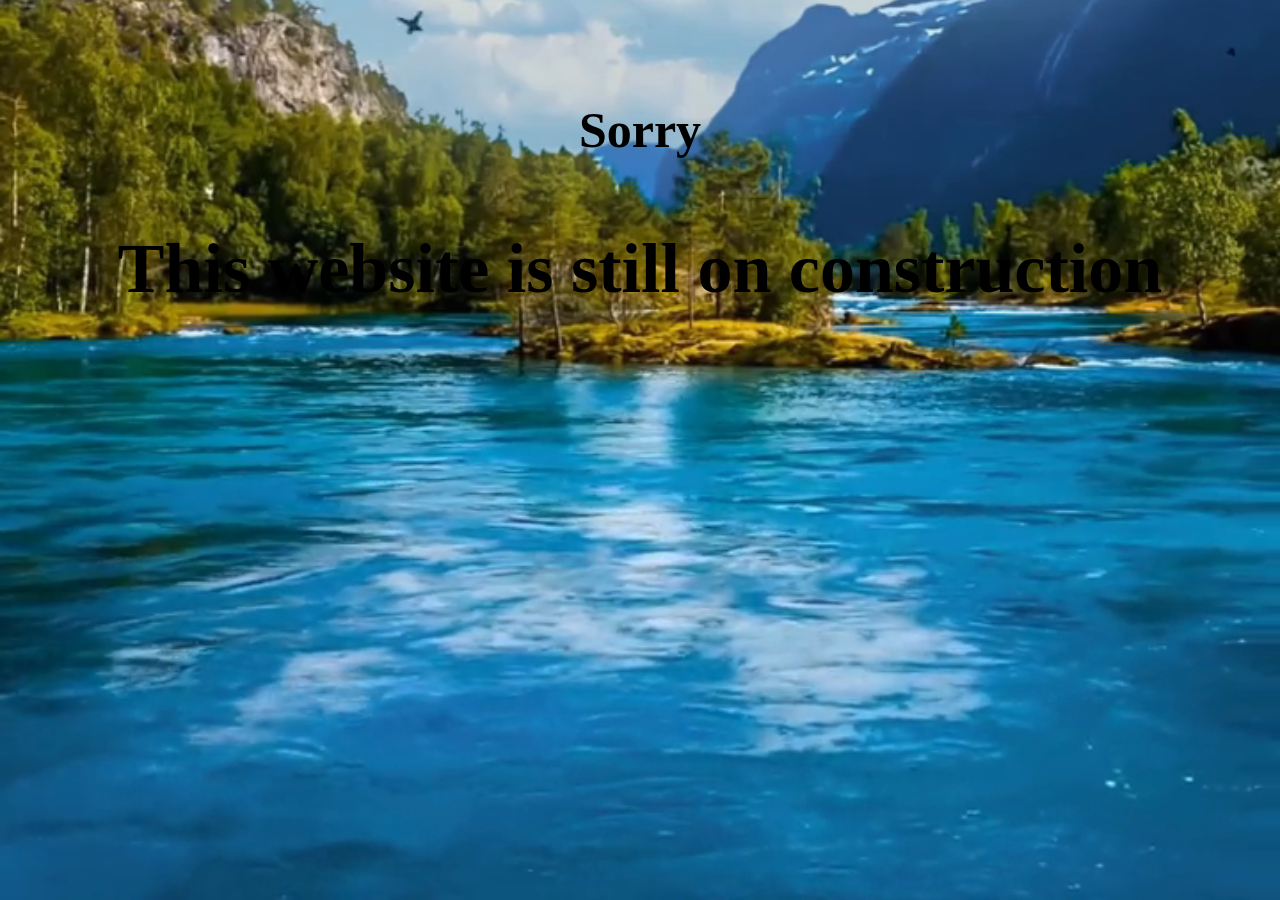
<file: News.html>
<!DOCTYPE html>
<html lang="en">
<head>
    <meta charset="UTF-8">
    <meta http-equiv="X-UA-Compatible" content="IE=edge">
    <meta name="viewport" content="width=device-width, initial-scale=1.0">
    <title>News</title>
    <link rel="icon" href="./Megamind_files/Logo.png" type="image/x-icon">
        <center>
            <font face="Algerian">
                <h1>privilleges</h1>
            </font>
        </center>
    </head>

    <!-- The video -->
<video autoplay muted loop id="myVideo">
    <source src="./Megamind_files/tree.mp4" type="video/mp4">
  </video>
  <style>
        /* Style the video: 100% width and height to cover the entire window */
    #myVideo {
    position: fixed;
    right: 0;
    bottom: 0;
    min-width: 100%;
    min-height: 100%;
    }
    .viewport-header {
  position: relative;
  height: 100%;
  text-align: center;
  display: flex;
  align-items: center;
  justify-content: center;
  
}
.con{
  font-size: 70px;
  margin-top: 70px;
  font-family: Algerian;
}
.sorry{
  font-size: 50px;
}
  </style>
</head>
<body>
    <header class="viewport-header">
        <h1>
          <div class="sorry">
          Sorry
        </div>
          <div class="con">
            This website is still on construction 
          </div>
          <span></span>
        </h1>
      </header>
</body>
</html>
</file>
<file: Megamind_files/mega.css>
head {
  font-family: Bernard MT Condensed;
}

body {
  background-color: black;
  color: white;
  font-family: Baskerville Old Face;
}

footer {
  background-color: rgba(16, 4, 59, 0.486);
  font-family: Agency FB;
}


hgroup {
  background-color: rgba(23, 5, 88, 0.74);
  font-family: Agency FB;
  font-size: 24px;
}

ul {
  list-style-type: none;
  margin: 0;
  padding: 0;
  overflow: hidden;
  background-color: #333;
}

ul {
  position: -webkit-sticky;
  /* Safari */
  position: sticky;
  top: 0;
}

.active {
  background-color: #04AA6D;
}

li {
  float: right;
}

li a {
  display: block;
  color: white;
  text-align: center;
  padding: 14px 16px;
  text-decoration: none;
}

/* Change the link color to #111 (black) on hover */
li a:hover {
  background-color: #111;
}

.wrapper .icon {
  position: relative;
  background-color: #ffffff;
  border-radius: 45%;
  margin: 10px;
  width: 50px;
  height: 50px;
  line-height: 50px;
  font-size: 22px;
  display: inline-block;
  align-items: center;
  box-shadow: 0 10px 10px rgba(0, 0, 0, 0.1);
  cursor: pointer;
  transition: all 0.2s cubic-bezier(0.68, -0.55, 0.265, 1.55);
  color: #333;
  text-decoration: none;
}

.wrapper .tooltip {
  position: absolute;
  top: 0;
  line-height: 1.5;
  font-size: 14px;
  background-color: #ffffff;
  color: #ffffff;
  padding: 5px 8px;
  border-radius: 5px;
  box-shadow: 0 10px 10px rgba(0, 0, 0, 0.1);
  opacity: 0;
  pointer-events: none;
  transition: all 0.3s cubic-bezier(0.68, -0.55, 0.265, 1.55);
}

.wrapper .tooltip::before {
  position: absolute;
  content: "";
  height: 8px;
  width: 8px;
  background-color: #ffffff;
  bottom: -3px;
  left: 50%;
  transform: translate(-50%) rotate(45deg);
  transition: all 0.3s cubic-bezier(0.68, -0.55, 0.265, 1.55);
}

.wrapper .icon:hover .tooltip {
  top: -45px;
  opacity: 1;
  visibility: visible;
  pointer-events: auto;
}

.wrapper .icon:hover span,
.wrapper .icon:hover .tooltip {
  text-shadow: 0px -1px 0px rgba(0, 0, 0, 0.1);
}

.wrapper .facebook:hover,
.wrapper .facebook:hover .tooltip,
.wrapper .facebook:hover .tooltip::before {
  background-color: #3b5999;
  color: #ffffff;
}

.wrapper .Phone:hover,
.wrapper .Phone:hover .tooltip,
.wrapper .Phone:hover .tooltip::before {
  background-color: #46c1f6;
  color: #ffffff;
}

.wrapper .instagram:hover,
.wrapper .instagram:hover .tooltip,
.wrapper .instagram:hover .tooltip::before {
  background-color: #e1306c;
  color: #ffffff;
}

.wrapper .youtube:hover,
.wrapper .youtube:hover .tooltip,
.wrapper .youtube:hover .tooltip::before {
  background-color: #de463b;
  color: #ffffff;
}










.back-top #toTop:hover {
  background: #000;
  color: #fff;
}

:after,
:before {
  -webkit-box-sizing: border-box;
  -moz-box-sizing: border-box;
  box-sizing: border-box;
}

.fa-angle-double-up:before {
  content: "\f102";
}

.back-top #toTop {
  position: fixed;
  bottom: 75px;
  right: 10px;
  z-index: 50;
  background: #100347;
  width: 40px;
  height: 40px;
  font-size: 20px;
  line-height: 40px;
  transition: all 0.25s ease-in-out 10s;
  transition-property: all;
  transition-duration: 0.25s;
  transition-timing-function: ease-in-out;
  transition-delay: 0s;
  -moz-transition: all .15s ease-in-out 5s;
  -webkit-transition: all .15s ease-in-out 5s;
  -o-transition: all .15s ease-in-out 5s;
}

.img-circle {
  border-radius: 50%;
}


* {
  -webkit-box-sizing: border-box;
  -moz-box-sizing: border-box;
  box-sizing: border-box;
}


a,
*:hover,
*:focus,
*:active :focus {
  text-decoration: none;
  outline: none !important;
  outline-offset: 0 !important;
}

a {
  color: #333;
}

a {
  outline: 0;
}

a {
  color: #337ab7;
  text-decoration: none;
}

a {
  background-color: transparent;
}

* {
  margin: 0;
  padding: 0;
}

* {
  -webkit-box-sizing: border-box;
  -moz-box-sizing: border-box;
  box-sizing: border-box;
}

.text-center {
  text-align: center;
}

@media screen and (min-width: 700px) {
  .show {
    height: 67%;
    width: 67%;
  }
}
</file>
<file: Megamind_files/mind.css>
.comp{
    width: 100%;
    height: 100%;
}

.comp1{
    height: 350px;
}
.image{
    height: 500px;
        width: 500px;
    border-radius: 25%;
}
.dragon{
    height: 350px;
    width: 350px;
    border-radius: 30%;

}

.boaz{
    text-align: center;
    margin: 30px 70px 40px 50px;
    font-size: 20px;
}
.short{
    text-align: center;
    margin: 100px 90px 90px 50px;
    font-size: 25px;
}
.mega{
    text-align: center;
    margin: 30px 20px 40px 100px ;
}
.last{
    text-align: center;
    font-size: 20px;
}
.pos{
    text-align: center;
    font-size: 20px;
}
hr{
    border: dashed 4px;
    width: 50%;			
    margin: 100px 0 120px 0;
}
marquee{
    width: 62%;
}
.stop{
    border: dashed 3px;
    width: 100%;
    margin: auto;
}
* {box-sizing: border-box;}
body {font-family: Verdana, sans-serif;}
.mySlides {display: none;}


/* Slideshow container */
.slideshow-container {
max-width: 1000px;
position: relative;

}

/* Caption text */
.text {
color: #f2f2f2;
font-size: 15px;
padding: 8px 12px;
position: bottom;
bottom: 8px;
width: 100%;
text-align: center;
}

/* Number text (1/3 etc) */
.numbertext {
color: #06055a;
font-size: 40px;
padding: 8px 12px;
position: absolute;
bottom: 200px;
left: 16px;
}
.numbertext1{
color: #f6f6f8;
font-size: 40px;
padding: 8px 19px;
position: absolute;
bottom: 30px;
left: 25px;
}

.numbertext2{
color: #f6f6f8;
font-size: 40px;
padding: 8px 12px;
position: absolute;
bottom: 0px;
top: 20px;

}

/* The dots/blets/indicators */
.dot {
height: 15px;
width: 15px;
margin: 0 2px;
background-color: #bbb;
border-radius: 50%;
display: inline-block;
transition: background-color 0.6s ease;
}

.active {
background-color: #717171;
}

/* Fading animation */
.fade {
animation-name: fade;
animation-duration: 1.5s;
}

@keyframes fade {
from {opacity: .4} 
to {opacity: 1}
}

/* On smaller screens, decrease text size */
@media only screen and (max-width: 300px) {
.text {font-size: 11px}
}



.ind{
    color: rgb(3, 3, 53);
    font-family: 'Franklin Gothic Medium', 'Arial Narrow', Arial, sans-serif;
}
</file>
<file: Megamind_files/Contacts.css>
*{
    margin: 0;
    padding: 0;
    box-sizing: border-box;
    font-family: 'poppins', sans-serif;
}
.container{
    width: 100%;
    height: 100vh;
    display: flex;
    align-items: center;
    justify-content: center;
}
form{
    display: flex;
    flex-direction: column;
    padding: 2vw 4vw;
    width: 90%;
    max-width: 600px;
    border-radius: 10px;
}
form h3{
    color: gray;
    font-weight: 800;
    margin-bottom: 20px;
}
form input, form textarea{
    border: 0;
    margin: 10px 0;
    padding: 20px;
    outline: none;
    background-color: aliceblue;
    font-size: 16px;
}
ul {
    list-style-type: none;
    margin: 0;
    padding: 0;
    bottom: 0;
    overflow: hidden;
    background-color: #333;
}

li {
    float: left;
}

li a {
    display: block;
    color: white;
    text-align: center;
    padding: 14px 16px;
    text-decoration: none;
}
hgroup{
    font-size: 15px;
}


/* Change the link color to #111 (black) on hover */
li a:hover {
    background-color: #111;
}
body {
    background-image: url('./Megamind_files/hack.jpg');
    background-repeat: no-repeat;
    background-attachment: fixed;
    background-size: cover;
  }
  footer{
background-color: rgb(45, 44, 46);
font-family: Agency FB;
color: white;
}

hgroup{
background-color: black;
font-family: Agency FB;
color: white;
}

ul {
list-style-type: none;
margin: 0;
padding: 0;
overflow: hidden;
background-color: #333;
}
ul {
position: -webkit-sticky; /* Safari */
position: sticky;
top: 0;
}

.active {
background-color: #04AA6D;
}

li {
float: right;
}

li a {
display: block;
color: white;
text-align: center;
padding: 14px 16px;
text-decoration: none;
}

/* Change the link color to #111 (black) on hover */
li a:hover {
background-color: #111;
}



.wrapper .icon{
position: relative;
background-color: #ffffff;
border-radius: 45%;
margin: 10px;
width: 50px;
height: 50px;
line-height: 50px;
font-size: 22px;
display: inline-block;
align-items: center;
box-shadow: 0 10px 10px rgba(0, 0, 0, 0.1);
cursor: pointer;
transition: all 0.2s cubic-bezier(0.68, -0.55, 0.265, 1.55);
color: #333;
text-decoration: none;
}
.wrapper .tooltip {
position: absolute;
top: 0;
line-height: 1.5;
font-size: 14px;
background-color: #ffffff;
color: #ffffff;
padding: 5px 8px;
border-radius: 5px;
box-shadow: 0 10px 10px rgba(0, 0, 0, 0.1);
opacity: 0;
pointer-events: none;
transition: all 0.3s cubic-bezier(0.68, -0.55, 0.265, 1.55);
}
.wrapper .tooltip::before {
position: absolute;
content: "";
height: 8px;
width: 8px;
background-color: #ffffff;
bottom: -3px;
left: 50%;
transform: translate(-50%) rotate(45deg);
transition: all 0.3s cubic-bezier(0.68, -0.55, 0.265, 1.55);
}
.wrapper .icon:hover .tooltip {
top: -45px;
opacity: 1;
visibility: visible;
pointer-events: auto;
}
.wrapper .icon:hover span,
.wrapper .icon:hover .tooltip {
text-shadow: 0px -1px 0px rgba(0, 0, 0, 0.1);
}
.wrapper .facebook:hover,
.wrapper .facebook:hover .tooltip,
.wrapper .facebook:hover .tooltip::before {
background-color: #3b5999;
color: #ffffff;
}
.wrapper .Phone:hover,
.wrapper .Phone:hover .tooltip,
.wrapper .Phone:hover .tooltip::before {
background-color: #46c1f6;
color: #ffffff;
}
.wrapper .instagram:hover,
.wrapper .instagram:hover .tooltip,
.wrapper .instagram:hover .tooltip::before {
background-color: #e1306c;
color: #ffffff;
}
.wrapper .youtube:hover,
.wrapper .youtube:hover .tooltip,
.wrapper .youtube:hover .tooltip::before {
background-color: #de463b;
color: #ffffff;
}
</file>
